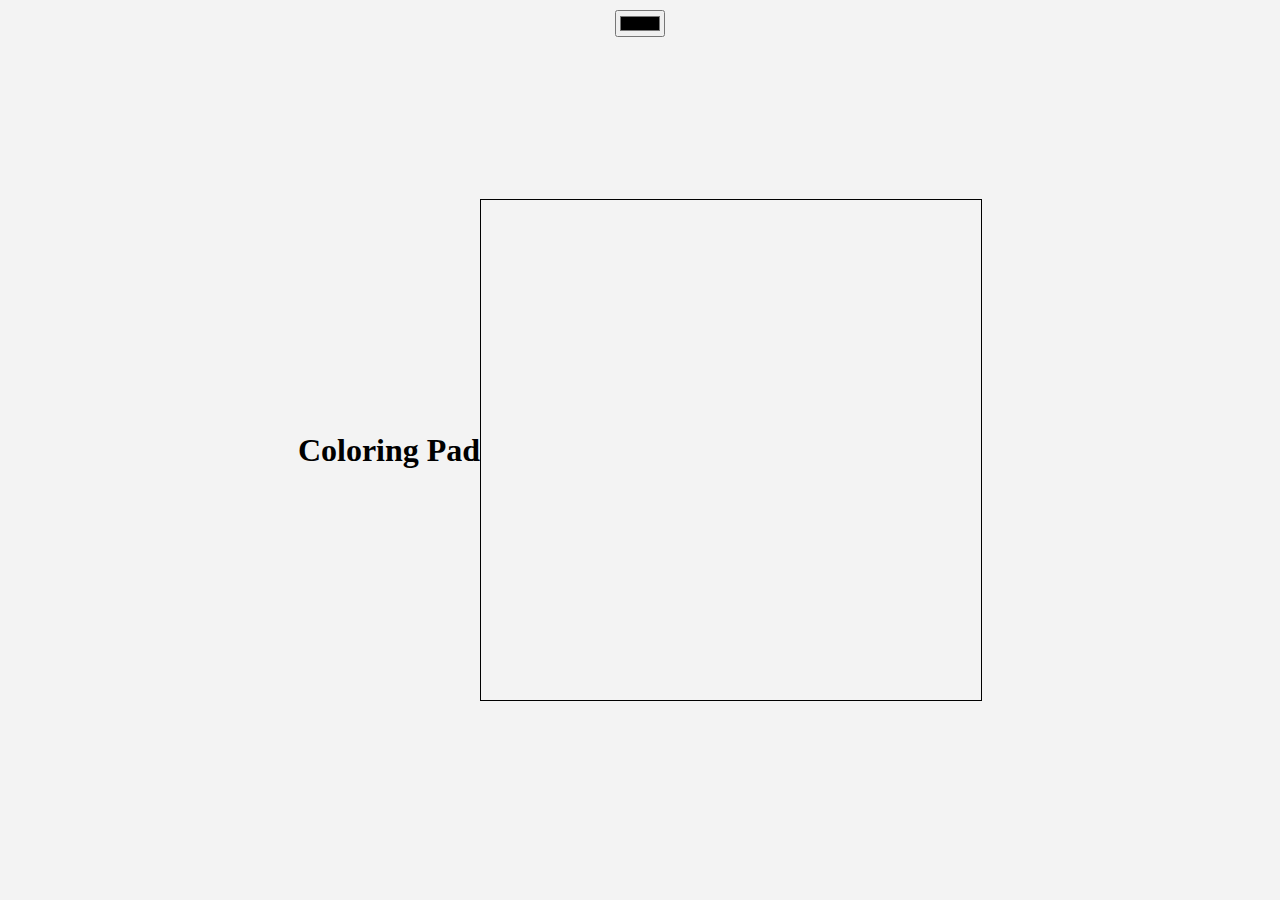
<file: day_1/index.html>
<!DOCTYPE html>
<html>
<head>
    <title>Coloring Pad</title>
    <link rel="stylesheet" href="css/style.css">
</head>
<body>
    <h1>Coloring Pad</h1>
    <input type="color" id="colorPicker">
    <canvas id="drawingPad" width="500" height="500"></canvas>
    <script src="js/script.js"></script>
</body>
</html>
</file>
<file: day_1/css/style.css>
body {
    display: flex;
    justify-content: center;
    align-items: center;
    height: 100vh;
    background-color: #f3f3f3;
    margin: 0;
}

#drawingPad {
    border: 1px solid #000;
    cursor: crosshair;
}

#colorPicker {
    position: fixed;
    top: 10px;
}
</file>
